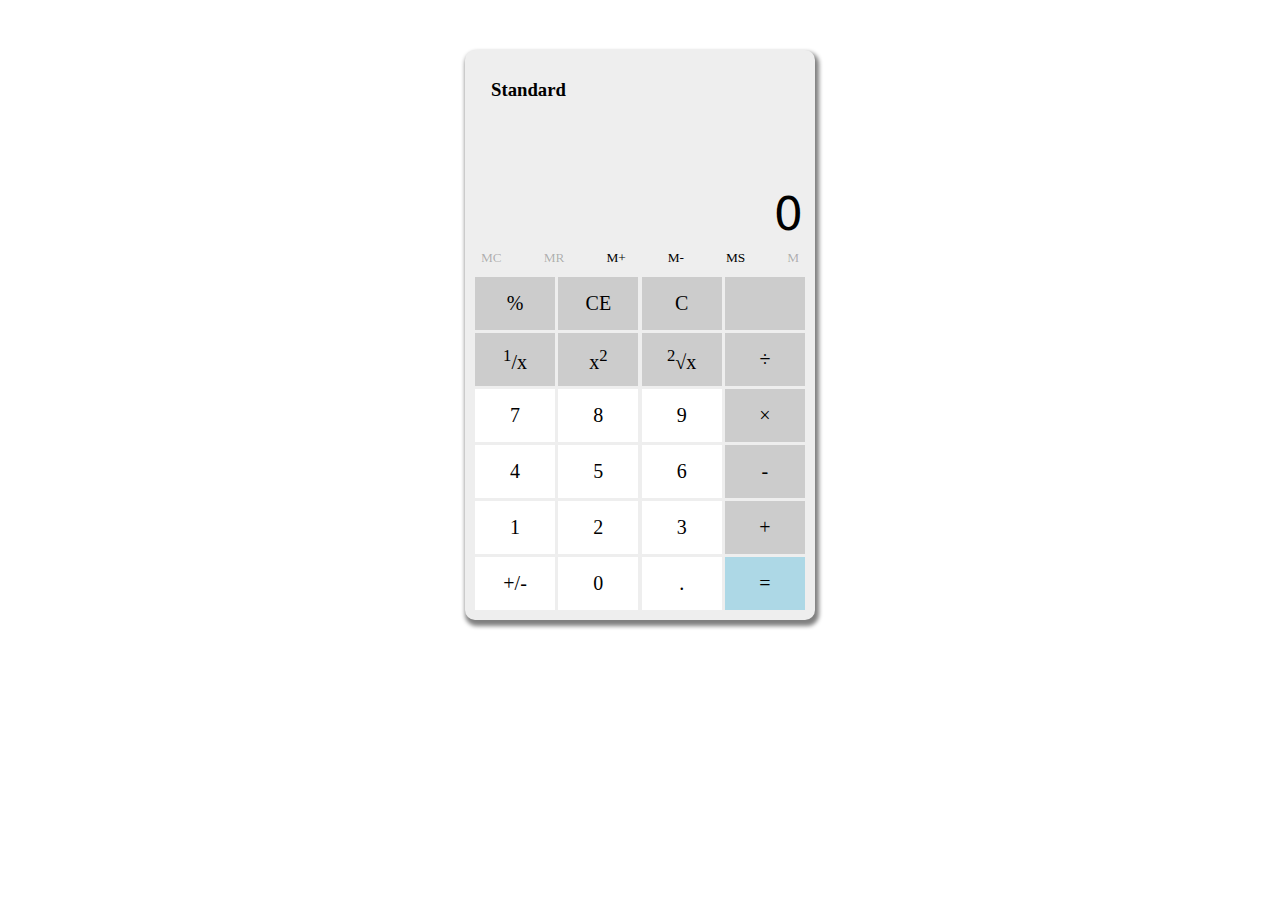
<file: index.html>
<html lang="en">
  <head>
    <meta charset="UTF-8" />
    <meta http-equiv="X-UA-Compatible" content="IE=edge" />
    <meta name="viewport" content="width=device-width, initial-scale=1.0" />
    <title>Document</title>

    <link rel="stylesheet" href="calc.css" />

    <link
      rel="stylesheet"
      href="https://cdnjs.cloudflare.com/ajax/libs/font-awesome/6.4.0/css/all.min.css"
      integrity="sha512-iecdLmaskl7CVkqkXNQ/ZH/XLlvWZOJyj7Yy7tcenmpD1ypASozpmT/E0iPtmFIB46ZmdtAc9eNBvH0H/ZpiBw=="
      crossorigin="anonymous"
      referrerpolicy="no-referrer"
    />
    <!-- <link rel="stylesheet" href="./fontawesome-free-5.12.0-web/css/all.min.css"> -->
  </head>
  <body>
    <div class="calculator">
      <div class="container">
        <div class="top">
          <div class="top-bar">
            <i class="fas fa-bars"></i>
            <h3>Standard</h3>
          </div>
          <i class="fas fa-clock"></i>
        </div>
        <div class="bars">
          <input type="text" value="" readonly id="prev-input" />
          <input type="text" id="display-input" />
        </div>
        <div class="Ms">
          <button disabled>MC</button>
          <button disabled>MR</button>
          <button>M+</button>
          <button>M-</button>
          <button>MS</button>
          <button disabled>
            M
            <sup><i class="fa fa-caret-down"></i></sup>
          </button>
        </div>
      </div>

      <div class="btns">
        <button>%</button>
        <button>CE</button>
        <button>C</button>
        <button>
          <i class="fa fa-backspace"></i>
        </button>

        <button><sup>1</sup>/x</button>
        <button>x<sup>2</sup></button>
        <button><sup>2</sup>√x</button>
        <button id="operator">÷</button>

        <button id="num">7</button>
        <button id="num">8</button>
        <button id="num">9</button>
        <button id="operator">×</button>

        <button id="num">4</button>
        <button id="num">5</button>
        <button id="num">6</button>
        <button id="operator">-</button>

        <button id="num">1</button>
        <button id="num">2</button>
        <button id="num">3</button>
        <button id="operator">+</button>

        <button>+/-</button>
        <button id="num">0</button>
        <button id="num">.</button>
        <button>=</button>
      </div>
    </div>

    <script src="calc.js"></script>
  </body>
</html>
</file>
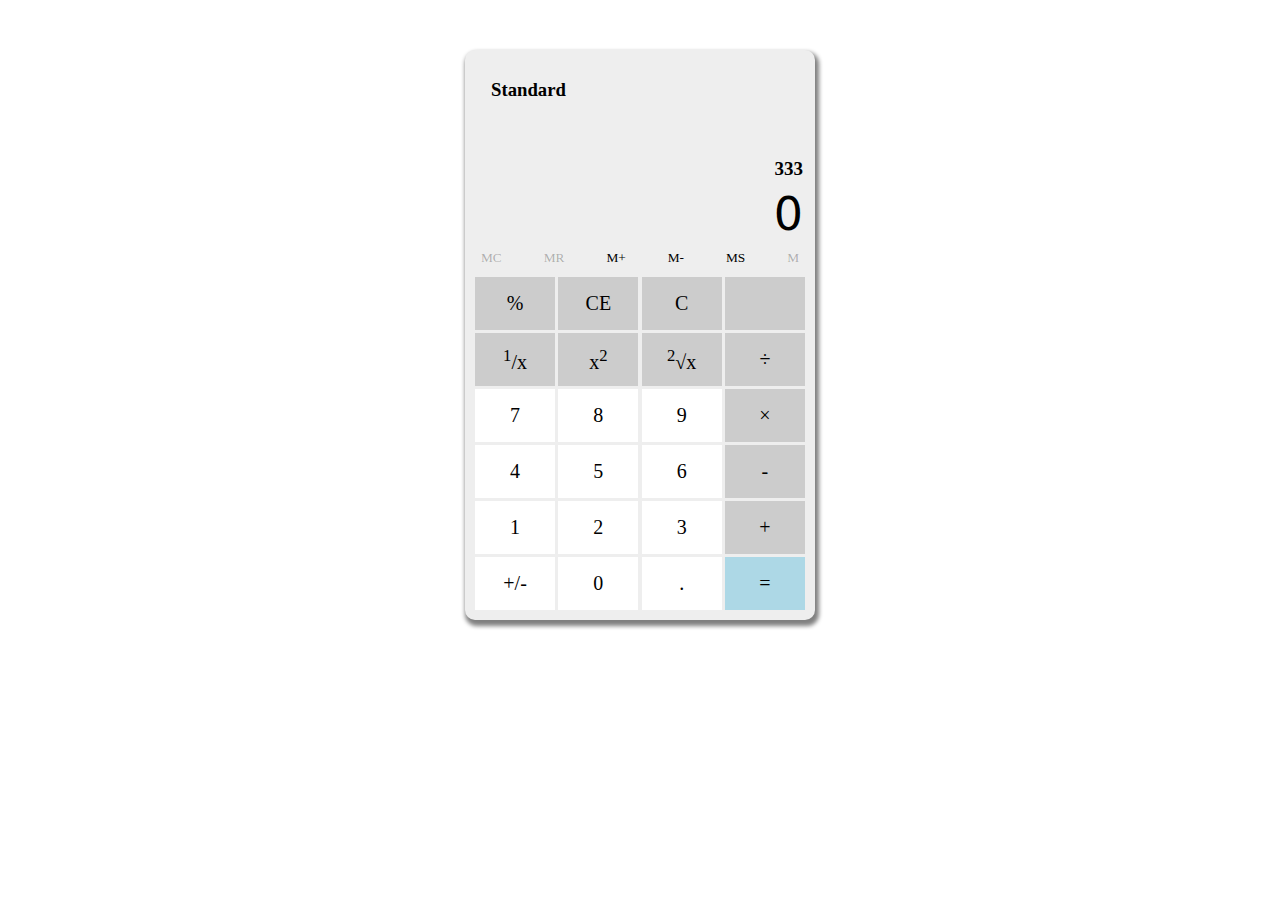
<file: calc.html>
<html lang="en">
<head>
  <meta charset="UTF-8">
  <meta http-equiv="X-UA-Compatible" content="IE=edge">
  <meta name="viewport" content="width=device-width, initial-scale=1.0">
  <title>Document</title>

  <link rel="stylesheet" href="calc.css">

  <link rel="stylesheet" href="https://cdnjs.cloudflare.com/ajax/libs/font-awesome/6.4.0/css/all.min.css" integrity="sha512-iecdLmaskl7CVkqkXNQ/ZH/XLlvWZOJyj7Yy7tcenmpD1ypASozpmT/E0iPtmFIB46ZmdtAc9eNBvH0H/ZpiBw==" crossorigin="anonymous" referrerpolicy="no-referrer" />
  <!-- <link rel="stylesheet" href="./fontawesome-free-5.12.0-web/css/all.min.css"> -->
</head>
<body>
  <div class="calculator">
    <div class="container">
      <div class="top">
        <div class="top-bar">
          <i class="fas fa-bars"></i>
          <h3>Standard</h3>
        </div>
        <i class="fas fa-clock"></i>
      </div>
      <div class="bars">
        <input type="text" value="333" readonly>
        <input type="text" id="display-input">
      </div>
      <div class="Ms">
        <button disabled>MC</button>
        <button disabled>MR</button>
        <button>M+</button>
        <button>M-</button>
        <button>MS</button>
        <button disabled>M
          <sup><i class="fa fa-caret-down"></i></sup>
        </button>
      </div>
    </div>

    <div class="btns">
      <button>%</button>
      <button>CE</button>
      <button>C</button>
      <button>
        <i class="fa fa-backspace"></i>
      </button>
      
      <button>
        <sup>1</sup>/x
      </button>
      <button>x<sup>2</sup></button>
      <button><sup>2</sup>√x</button>
      <button>÷</button>
      
      <button id="num">7</button>
      <button id="num">8</button>
      <button id="num">9</button>
      <button>×</button>

      <button id="num">4</button>
      <button id="num">5</button>
      <button id="num">6</button>
      <button>-</button>

      <button id="num">1</button>
      <button id="num">2</button>
      <button id="num">3</button>
      <button>+</button>

      <button>+/-</button>
      <button id="num">0</button>
      <button id="num">.</button>
      <button>=</button>

    </div>
  </div>

  <script src="calc.js"></script>
</body>
</html>
</file>
<file: calc.css>
* {
  font-family: 'Raleway';
  box-sizing: border-box;
}

body {
  margin: 0;
  padding: 0;
  /* background: linear-gradient(rgb(0, 0, 0), red, blue) */
}

.calculator {
  width: 350px;
  margin: 50px auto 0;
  background-color: #eee; 
  border-radius: 10px;
  padding:  10px;
  box-shadow: 2px 4px 4px 2px gray;
}

/* .container{
  width: 355px;
  /* padding:  
  margin: 50px auto 0;
/* } */
.container .top {
  display: flex;
  justify-content: space-between;
  align-items: center;
  /* background-color: rgb(226, 226, 226); */
}
.container .top-bar {
  display: flex;
  gap: 1rem;
  align-items:center;
}
.bars{
  margin-top: 40px;
}
.bars input{
  width: 100%;
  text-align: right;
}

.bars input {
  height: 20px;
  border: 0;
  outline: none;
  background-color: transparent;
  font-weight: bold;
  font-size: 19px;
}
.bars input:last-child {
  height: 70px;
  font-size: 46px;
  font-weight: 400;
  font-family: system-ui, -apple-system, BlinkMacSystemFont, 'Segoe UI', Roboto, Oxygen, Ubuntu, Cantarell, 'Open Sans', 'Helvetica Neue', sans-serif;
}
.Ms{
  display: flex;
  margin-bottom: 10px;
  align-items: center;
  justify-content: space-between;

}
.Ms button{
  border: 0;
  cursor: pointer;
  font-weight: 500;
  transition: border 0.3 ease;
  background-color: transparent;
}
.Ms button:hover{
  border: 1px solid gray;
}
 .btns{
  display: grid;
  grid-gap: 0.2rem;
  grid-template-columns: repeat(4, 1fr);
}

.btns button {
  height: 3.3rem;
  font-size: 20px;
  cursor: pointer;
  font-weight: 500;
  background-color: white;
  border: 0;
}
.btns button:first-child, 
.btns button:nth-child(2), 
.btns button:nth-child(3), 
.btns button:nth-child(4), 
.btns button:nth-child(5), 
.btns button:nth-child(6), 
.btns button:nth-child(7), 
.btns button:nth-child(8), 
.btns button:nth-child(12), 
.btns button:nth-child(16), 
.btns button:nth-child(20) {
  background-color: #ccc;
}
.btns button:not(:last-of-type):hover{
  background-color: lightslategray;
}
.btns button:last-of-type{
  background-color: lightblue;
}
<<<<<<< HEAD

.prev-input {
  display: flex;
  align-items: center;
  font-size: 15px;
}
=======
>>>>>>> 0dbd1ff8d4b2c98fb69bcf2231d8a0ad2f6704f7
</file>
